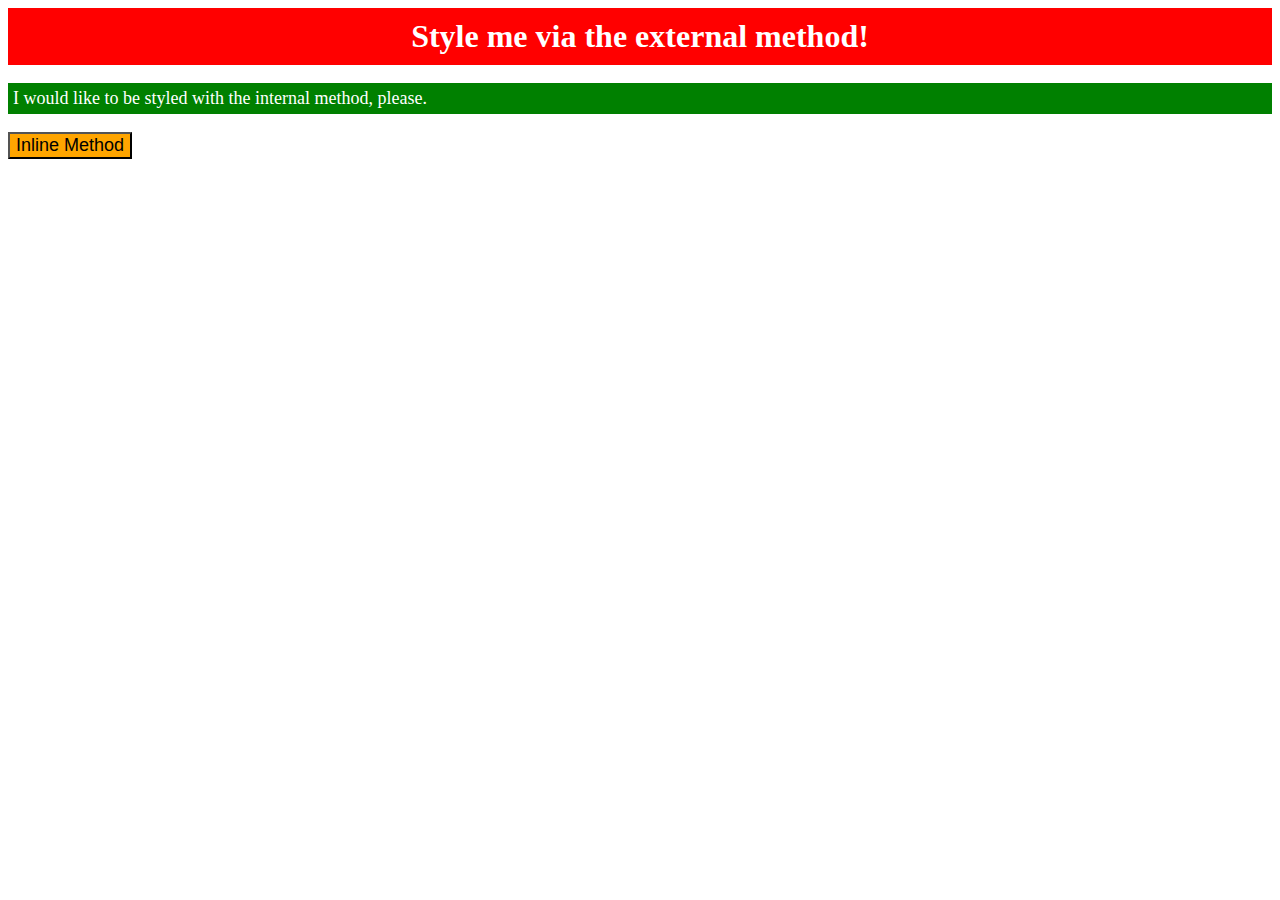
<file: foundations/intro-to-css/01-css-methods/index.html>
<!DOCTYPE html>
<html lang="en">
  <head>
    <meta charset="UTF-8">
    <meta http-equiv="X-UA-Compatible" content="IE=edge">
    <meta name="viewport" content="width=device-width, initial-scale=1.0">
    <title>Methods for Adding CSS</title>
    <link rel="stylesheet" href="style.css">

    <style>
      .internal-method {
        background-color: green;
        color: white;
        font-size: 18px;
        padding: 5px;
      }
    </style>

  </head>
  <body>
    <div class="external-method">Style me via the external method!</div>
    <p class="internal-method">I would like to be styled with the internal method, please.</p>
    <button style="background-color: orange; font-size: 18px;">Inline Method</button>
  </body>
</html>
</file>
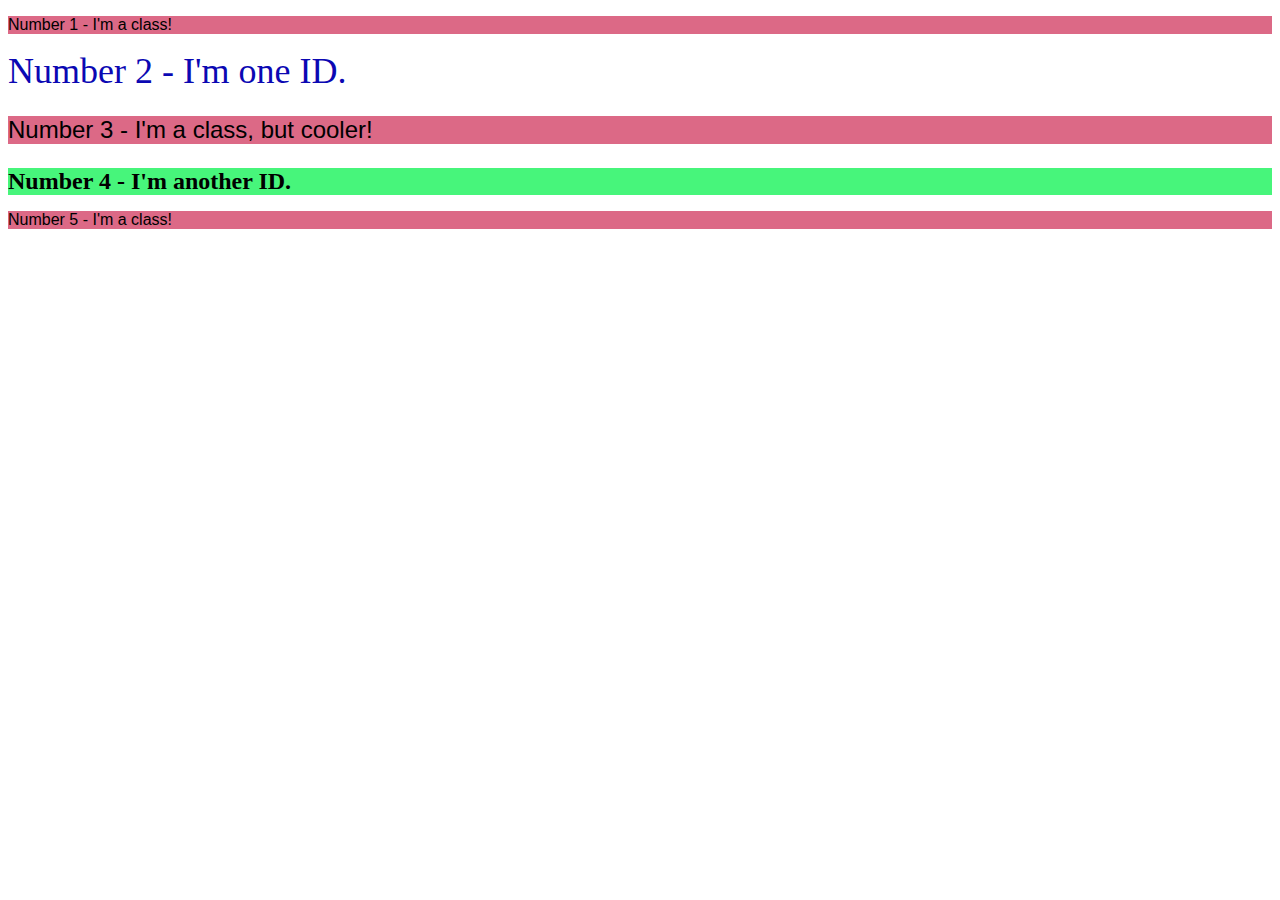
<file: foundations/intro-to-css/02-class-id-selectors/index.html>
<!DOCTYPE html>
<html lang="en">
  <head>
    <meta charset="UTF-8">
    <meta http-equiv="X-UA-Compatible" content="IE=edge">
    <meta name="viewport" content="width=device-width, initial-scale=1.0">
    <title>Class and ID Selectors</title>
    <link rel="stylesheet" href="style.css">
  </head>
  <body>
    <p class="impar">Number 1 - I'm a class!</p>
    <div id="segundo">Number 2 - I'm one ID.</div>
    <p class="impar tercero">Number 3 - I'm a class, but cooler!</p>
    <div id="cuarto">Number 4 - I'm another ID.</div>
    <p class="impar">Number 5 - I'm a class!</p>
  </body>
</html>
</file>
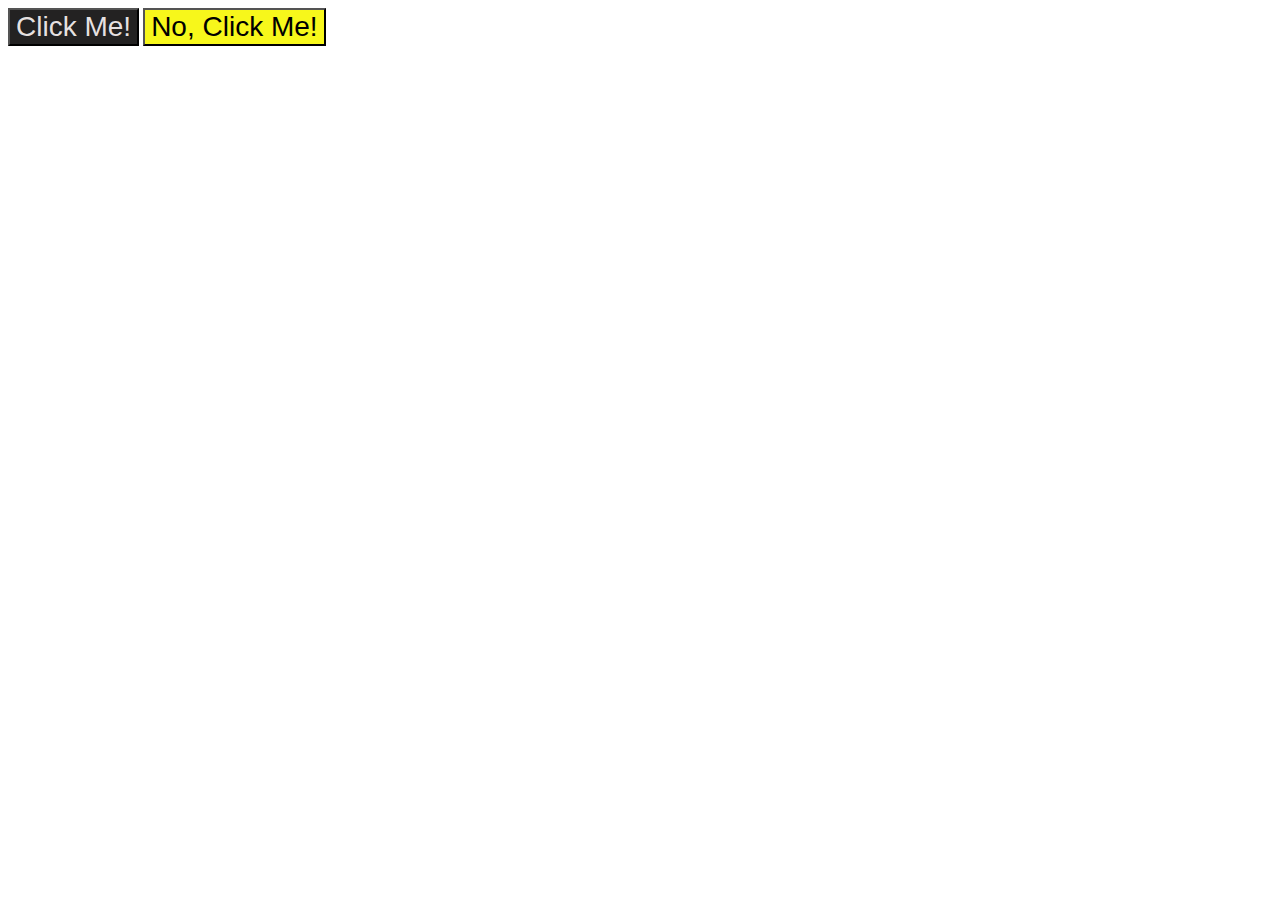
<file: foundations/intro-to-css/03-grouping-selectors/index.html>
<!DOCTYPE html>
<html lang="en">
  <head>
    <meta charset="UTF-8">
    <meta http-equiv="X-UA-Compatible" content="IE=edge">
    <meta name="viewport" content="width=device-width, initial-scale=1.0">
    <title>Grouping Selectors</title>
    <link rel="stylesheet" href="style.css">
  </head>
  <body>
    <button class="boton1">Click Me!</button>
    <button class="boton2">No, Click Me!</button>
  </body>
</html>
</file>
<file: foundations/intro-to-css/01-css-methods/style.css>
.external-method {
    background-color: red;
    font-size: 32px;
    font-weight: bold;    
    text-align: center;
    color: white;
    padding: 10px;
}
</file>
<file: foundations/intro-to-css/02-class-id-selectors/style.css>
/* Add CSS Styling */

.impar {
    background: rgb(220, 105, 134);
    font-family: Verdana, sans-serif;
}

#segundo {
    color: rgb(11, 8, 179);
    font-size: 36px;
}

#cuarto {
    background: rgba(49, 244, 107, 0.895);
    font-size: 24px;
    font-weight: 700;
}

.impar.tercero {
    font-size: 24px;
}
</file>
<file: foundations/intro-to-css/03-grouping-selectors/style.css>
/* Add CSS Styling */

.boton1 {
    background-color: rgba(16, 15, 15, 0.923);
    color: rgba(244, 238, 238, 0.949);
}

.boton2 {
    background-color: rgba(247, 247, 22, 0.982);
}

.boton1,
.boton2 {
    font-size: 28px;
    font-family: Helvetica, "Times New Roman", sans-serif;
}
</file>
